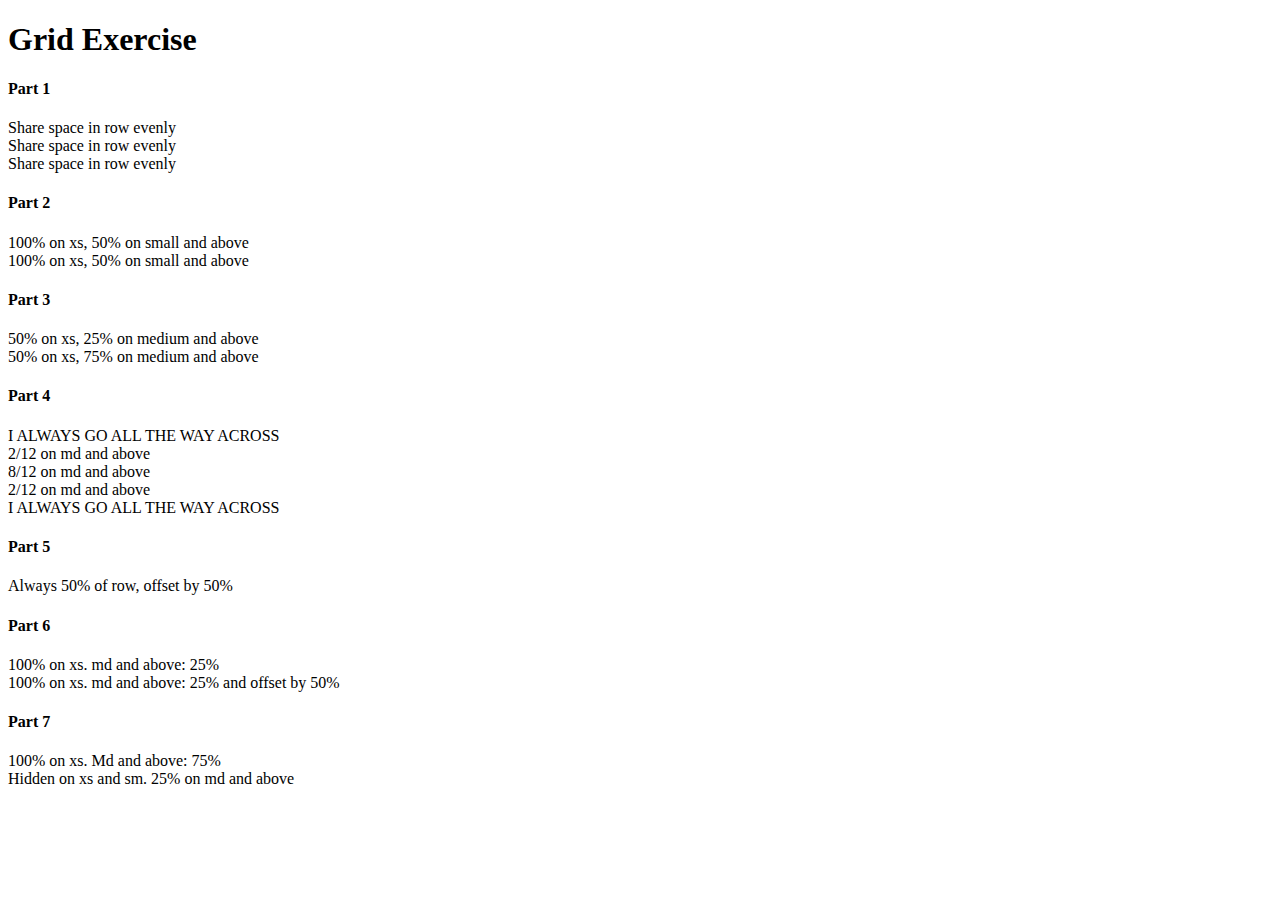
<file: gridAssign.html>
<!doctype html>
<html lang="en">

<head>
    <!-- Required meta tags -->
    <meta charset="utf-8">
    <meta name="viewport" content="width=device-width, initial-scale=1, shrink-to-fit=no">

    <!-- Bootstrap CSS -->
    <link rel="stylesheet" href="https://stackpath.bootstrapcdn.com/bootstrap/4.1.3/css/bootstrap.min.css" integrity="sha384-MCw98/SFnGE8fJT3GXwEOngsV7Zt27NXFoaoApmYm81iuXoPkFOJwJ8ERdknLPMO"
        crossorigin="anonymous">
        <link href="css/my.css" rel="stylesheet">

    <title>Responsive Grid</title>
</head>


<body>
    <h1 class="text-center display-3">Grid Exercise</h1>
    <h4 class="text-center">Part 1</h4>
    <div class="container row">
        
        <div class="text-white bg-danger col  ">Share space in row evenly</div>
        <div class="text-white bg-warning col">Share space in row evenly</div>
        <div class="text-white bg-success col">Share space in row evenly</div>
    </div>

    <h4 class="text-center">Part 2</h4>
    <div class="container row ">
        <div class="text-white bg-info col-sm">100% on xs, 50% on small and above</div>
        <div class="text-white bg-warning col-sm">100% on xs, 50% on small and above</div>
    </div>

    <h4 class="text-center">Part 3</h4>
    <div class="container row ">
        <div class="text-white bg-success col-6 col-md-3">50% on xs, 25% on medium and above</div>
        <div class="text-white bg-primary col-6 col-md-9">50% on xs, 75% on medium and above</div>
    </div>

    <h4 class="text-center">Part 4</h4>
    <div class="container row ">
        <div class="text-white bg-danger">I ALWAYS GO ALL THE WAY ACROSS</div>
        <div class ="row" ><div class="text-white bg-info col-md-2">2/12 on md and above</div>
        <div class="text-white bg-success col-md-8">8/12 on md and above</div>
        <div class="text-white bg-info col-md-2">2/12 on md and above</div>
    </div>
        <div class="text-white bg-danger">I ALWAYS GO ALL THE WAY ACROSS</div>
    </div>

    <h4 class="text-center">Part 5</h4>
    <div class="container">
        <div class="bg-warning justify-content-end">Always 50% of row, offset by 50%</div>
    </div>

    <h4 class="text-center">Part 6</h4>
    <div class="container row">
        <div class="bg-primary col-sm col-md-3">100% on xs. md and above: 25%</div>
        <div class="bg-info col-sm col-md-3">100% on xs. md and above: 25% and offset by 50% </div>
    </div>

    <h4 class="text-center">Part 7</h4>
    <div class="container row">
        <div class="bg-danger col col-md-9">100% on xs. Md and above: 75%</div>
        <div class="bg-success col-md-3">Hidden on xs and sm. 25% on md and above</div>
    </div>

</body>

</html>
</file>
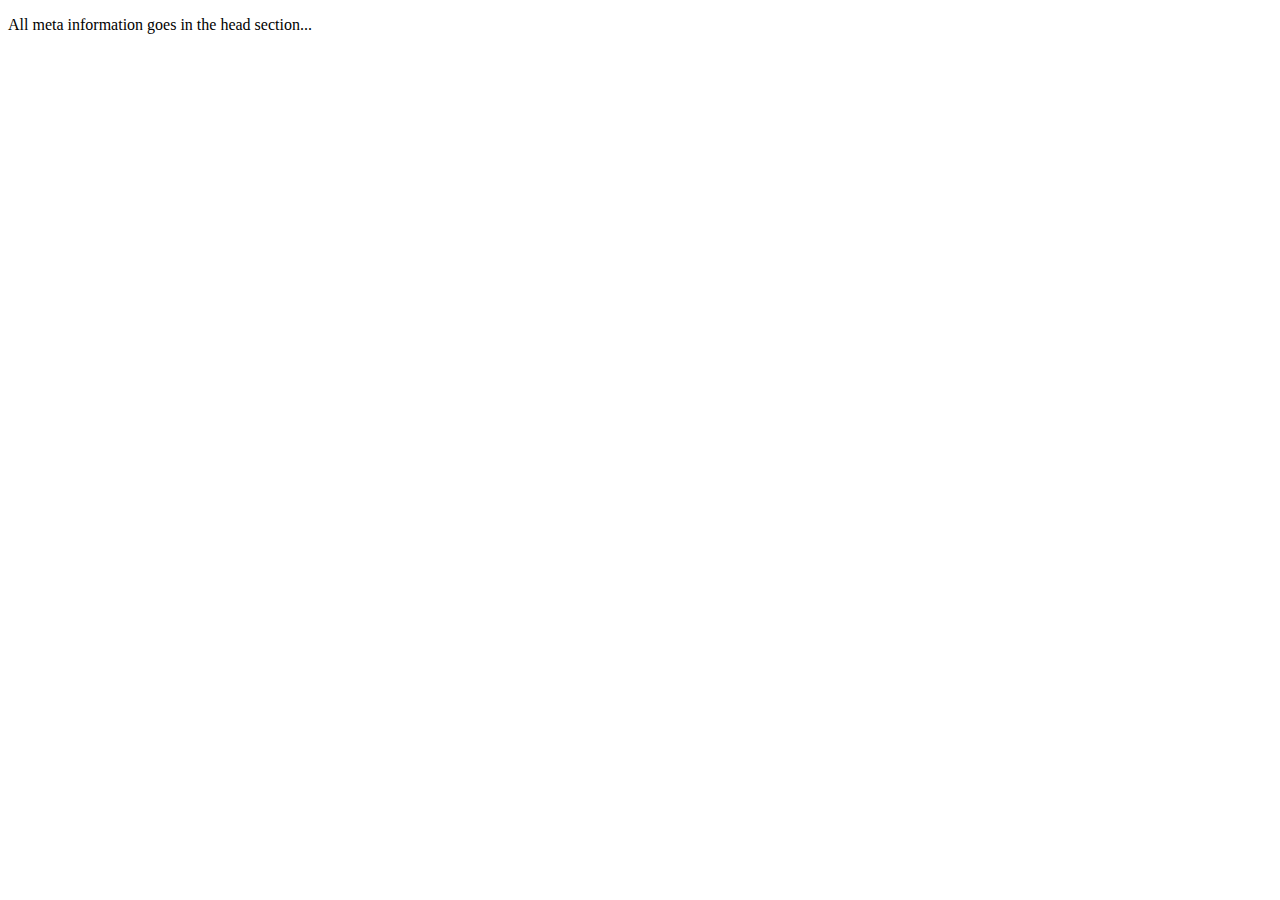
<file: meta.html>
<!DOCTYPE html>
<html>
<head>
  <meta charset="UTF-8">
  <meta name="description" content="Free Web tutorials">
  <meta name="keywords" content="HTML,CSS,XML,JavaScript">
  <meta name="author" content="John Doe">
  <meta name="viewport" content="width=device-width, initial-scale=1.0">
</head>
<body>

<p>All meta information goes in the head section...</p>

</body>
</html>
</file>
<file: css/my.css>
.jumbotron jumbotron-fluid{
    background-color:#8A2BE2;
    text-align:center;
}
</file>
